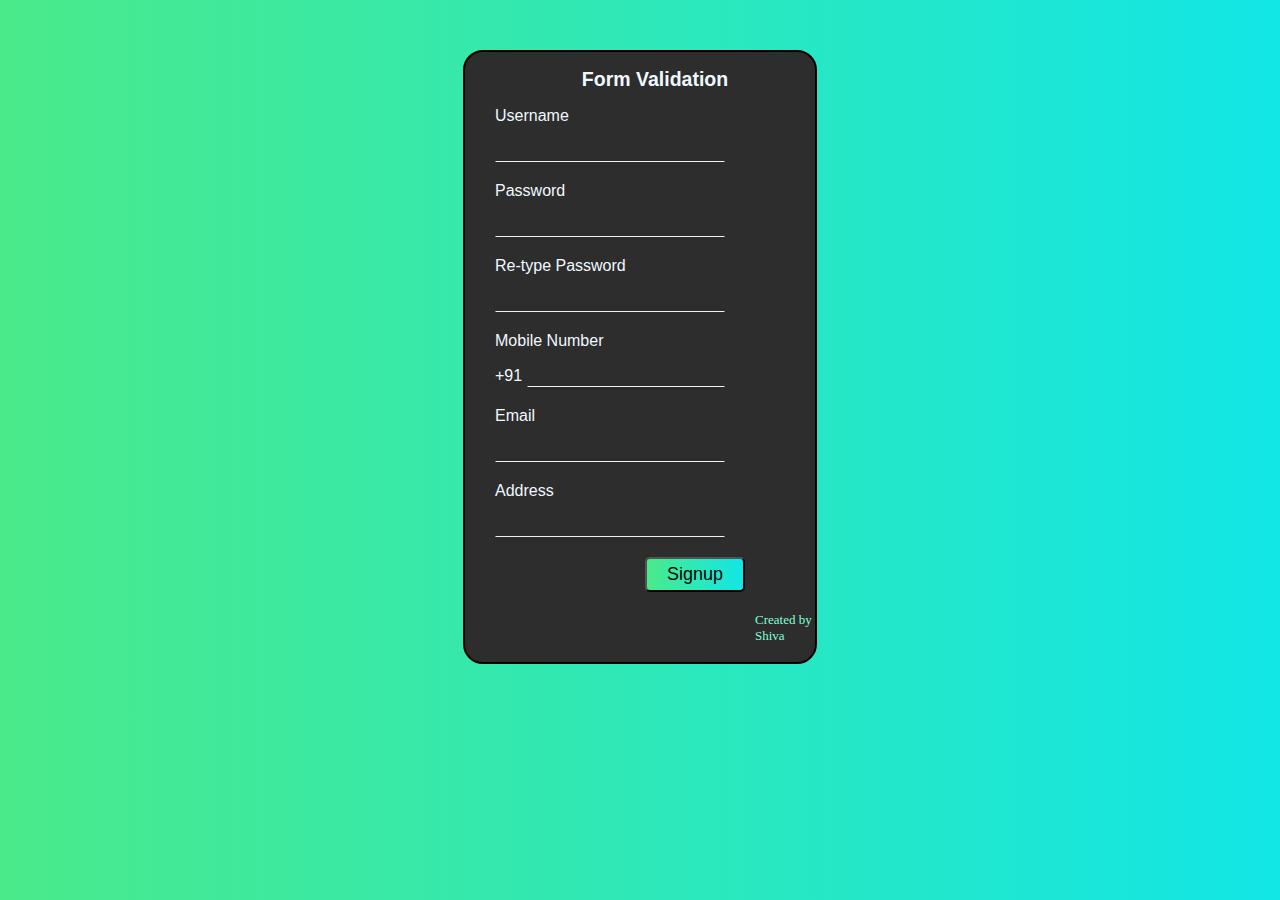
<file: new validation/index.html>
<!DOCTYPE html>
<html lang="en">
<head>
	<meta charset="UTF-8">
	<meta http-equiv="X-UA-Compatible" content="IE=edge">
	<meta name="viewport" content="width=device-width, initial-scale=1.0">
	<title>Document</title>
	<link rel="stylesheet" href="style.css">
</head>
<body>
	<div id="Main_container">
		<div id="header"><h2>Form Validation</h2></div>
		<form id="My_form" action="login.html" onsubmit="return myf()">
			Username <br> <input required id="User_name" type="text" onchange="change()"><br>
			Password <br> <input required id="Pass_word" type="text" onchange="chec()"> <span id="er"></span><br>
			Re-type Password <br> <input required id="Re_Password" type="text"onchange="chec1()"> <span id="er1"></span><br>
			Mobile Number <br> +91 <input required id="mobile" type="text"> <br>
			Email <br> <input required type="text" id="email"> <br>
			Address  <br> <input required id="Address" type="text"> <br>
			<button  type="submit" onclick="return for_check()">Signup</button>
		</form>
        <p>Created by Shiva</p>
	</div>
	<script src="script.js"></script>
	
</body>
</html>
</file>
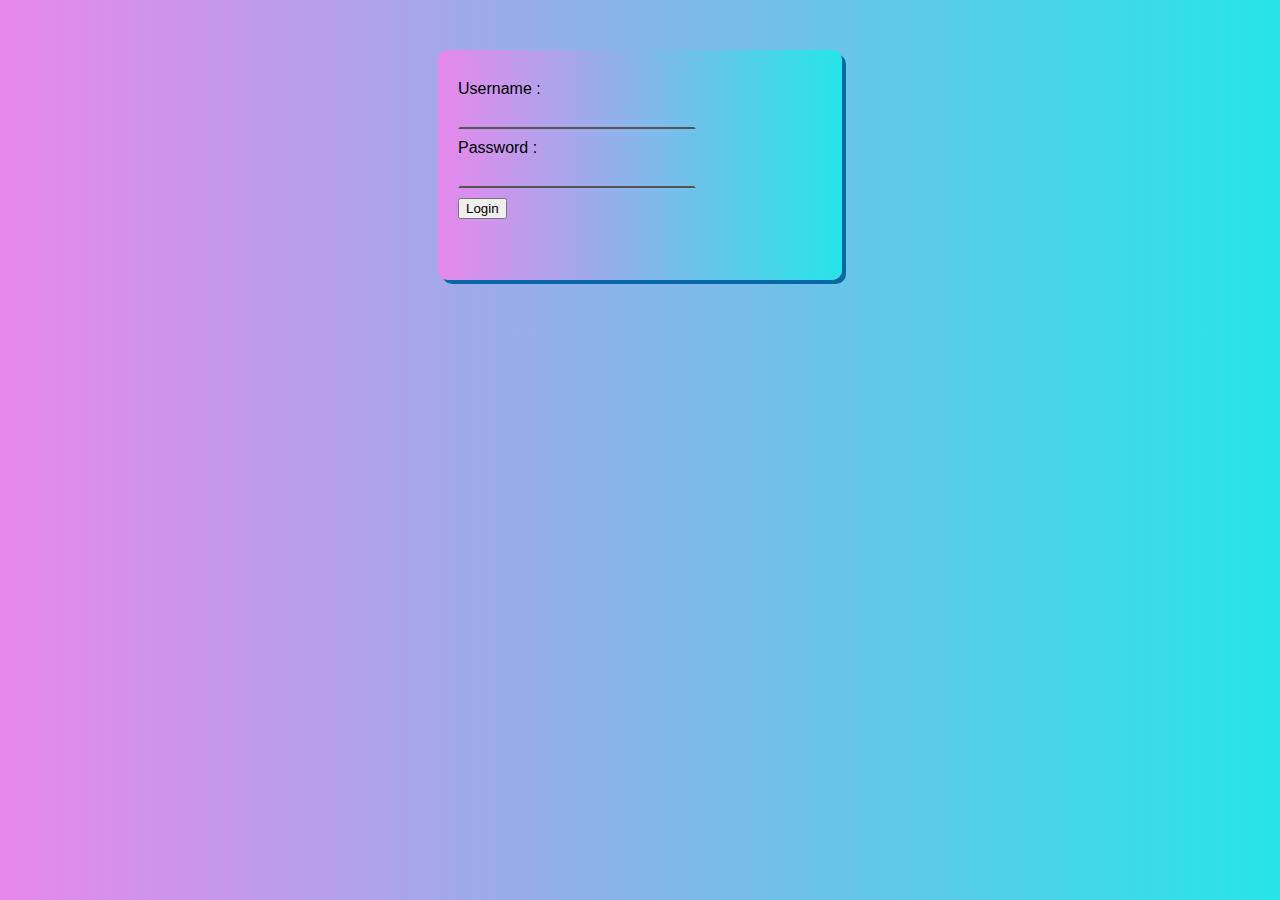
<file: new validation/login.html>
<!DOCTYPE html>
<html lang="en">
<head>
    <meta charset="UTF-8">
    <meta http-equiv="X-UA-Compatible" content="IE=edge">
    <meta name="viewport" content="width=device-width, initial-scale=1.0">
    <title>Document</title>
    <link rel="stylesheet" href="style1.css">
</head>
<body>
    <div id="maincontainer">
        <form action="">
            Username : <br><input required type="text"> <br>
            Password : <br><input type="text"> <br>
            <button type="button">Login</button>
        </form>
    </div>
</body>
</html>
</file>
<file: new validation/style.css>
body{
    margin: 0;

    
    background-image: linear-gradient(to left,rgb(18, 230, 230) 0%,rgb(74, 234, 138) 100%);
}
#Main_container{
    position: relative;
    border: 2px solid black;
    width:25%;
    margin:50px auto;
    padding-left: 30px;
    background-color: rgba(0,0,0,0.8);
    color: aliceblue;
    border-radius: 20px;
    height: 610px;
    font-size: small;
    

}
#header{
    position: inherit;
    text-align: center;
    font-family: 'Lucida Sans', 'Lucida Sans Regular', 'Lucida Grande', 'Lucida Sans Unicode', Geneva, Verdana, sans-serif;
}
form{
    font-family: 'Trebuchet MS', 'Lucida Sans Unicode', 'Lucida Grande', 'Lucida Sans', Arial, sans-serif;
    font-size: medium;
    
}
form input{
    margin-top: 15px;
    border:1px solid transparent;
    border-bottom-color: rgb(245, 239, 239);
    color: aliceblue;
    background-color: transparent;
    outline: transparent;
    margin-bottom: 20px;
    font-size: medium;
    width: 70%;
}
button{
    font-size: large;
    border-radius: 5px;
    margin-left: 150px;
    padding: 5px 20px ;
    background-image: linear-gradient(to left,rgb(18, 230, 230) 0%,rgb(74, 234, 138) 100%);
}
#mobile{
    width: 60%;
}
input:focus{
    border-bottom-color:rgb(102, 95, 89);
}

p{
    margin-left: 260px;
    margin-top: 20px;
    color: aquamarine;
}
#er #er1{
    font-size: medium;
    color:red;
}
@media only screen and (max-width:900px) {
   
    body {
      background-image: linear-gradient(to right,rgb(233, 100, 224) 100%);
    }
}
@keyframes slideInLeft {
    0% {
      transform: translateX(100%);
    }
    100% {
      transform: translateX(0);
    }

  }
  
  #Main_container {
    animation: 2s ease-out  1 slideInLeft;
    background: rgb(45, 45, 45);
    
  }
</file>
<file: new validation/style1.css>
body{
    position: relative;
    margin:0;
    background-image: linear-gradient(to right,rgb(231, 136, 236) 0%,rgb(38, 229, 232) 100%);
}
#maincontainer{
    height: 200px;
    padding-top: 30px;
    padding-left: 20px;
    width:30%;
    border-width: 2px;
    border-color: rgb(32, 154, 154);
    box-shadow: 4px 4px rgb(8, 104, 159);
    
    border-radius: 10px;
    margin:50px auto;
    background-image: linear-gradient(to right,rgb(231, 136, 236) 0%,rgb(38, 229, 232) 100%);

}
form input{
    
    border-color:transparent transparent black ;
    background: transparent;
    outline: transparent;
    width:60%;
    color: bisque;
    margin: 10px 0px;
    
}

@keyframes slideInLeft {
    0% {
      transform: translateX(-100%);
    }
    100% {
      transform: translateX(0);
    }
  }
  
   /* {
    animation: 1s ease-out 0s 1 slideInLeft;
    background: #666;
    padding: 40px;
  }
   */
  body {
    margin: 0;
    font-family: "Segoe UI", Arial, Helvetica, Sans Serif;
  }
</file>
